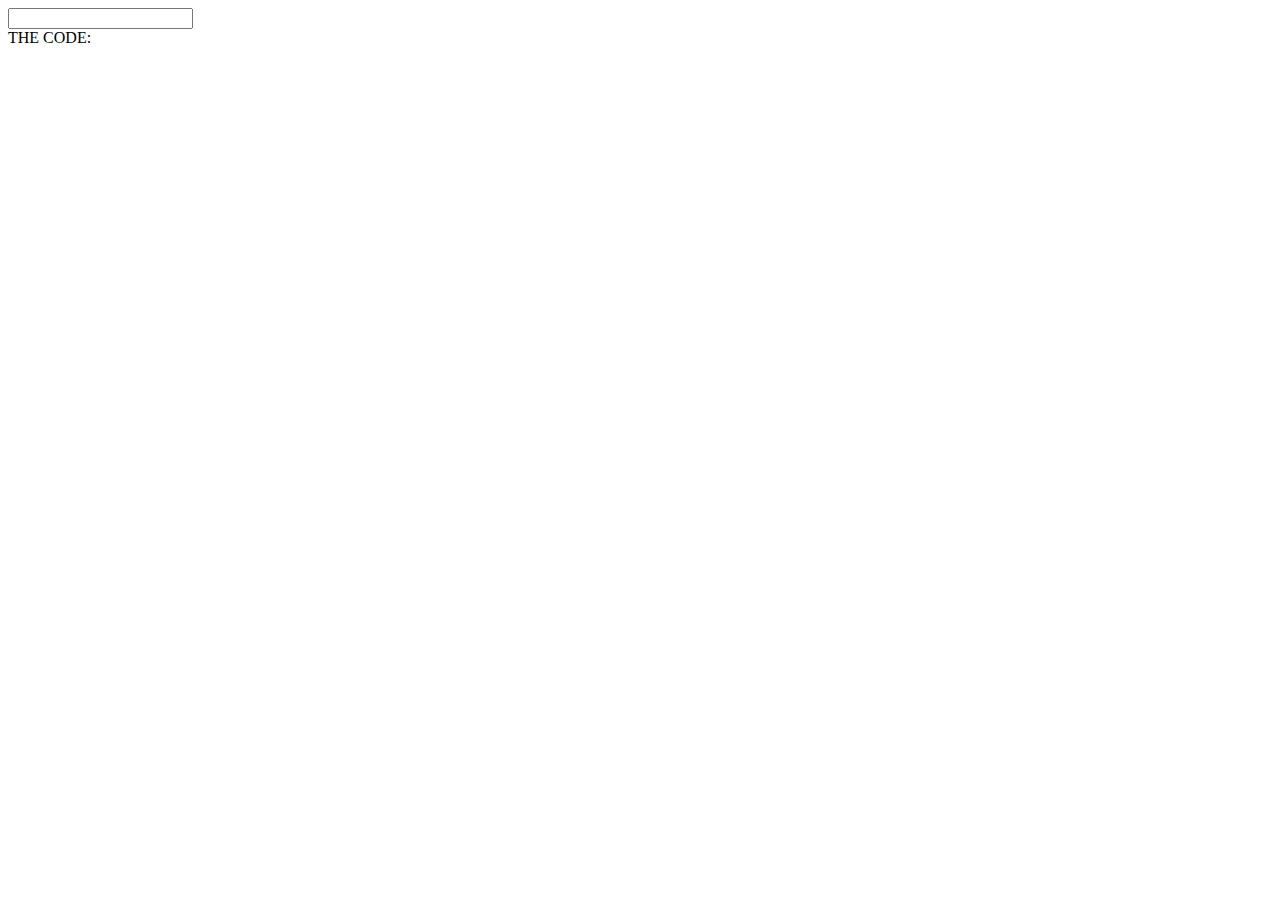
<file: about.html>
<!DOCTYPE html>
<html lang="en">
  <head>
    <meta charset="UTF-8" />
    <meta name="viewport" content="width=device-width, initial-scale=1.0" />
    <title>Document</title>
  </head>
  <body>
    <input type="text" onkeydown="printCode(event)" />
    <div>THE CODE:</div>
    <div class="code"></div>

    <script src="main.js"></script>
  </body>
</html>
</file>
